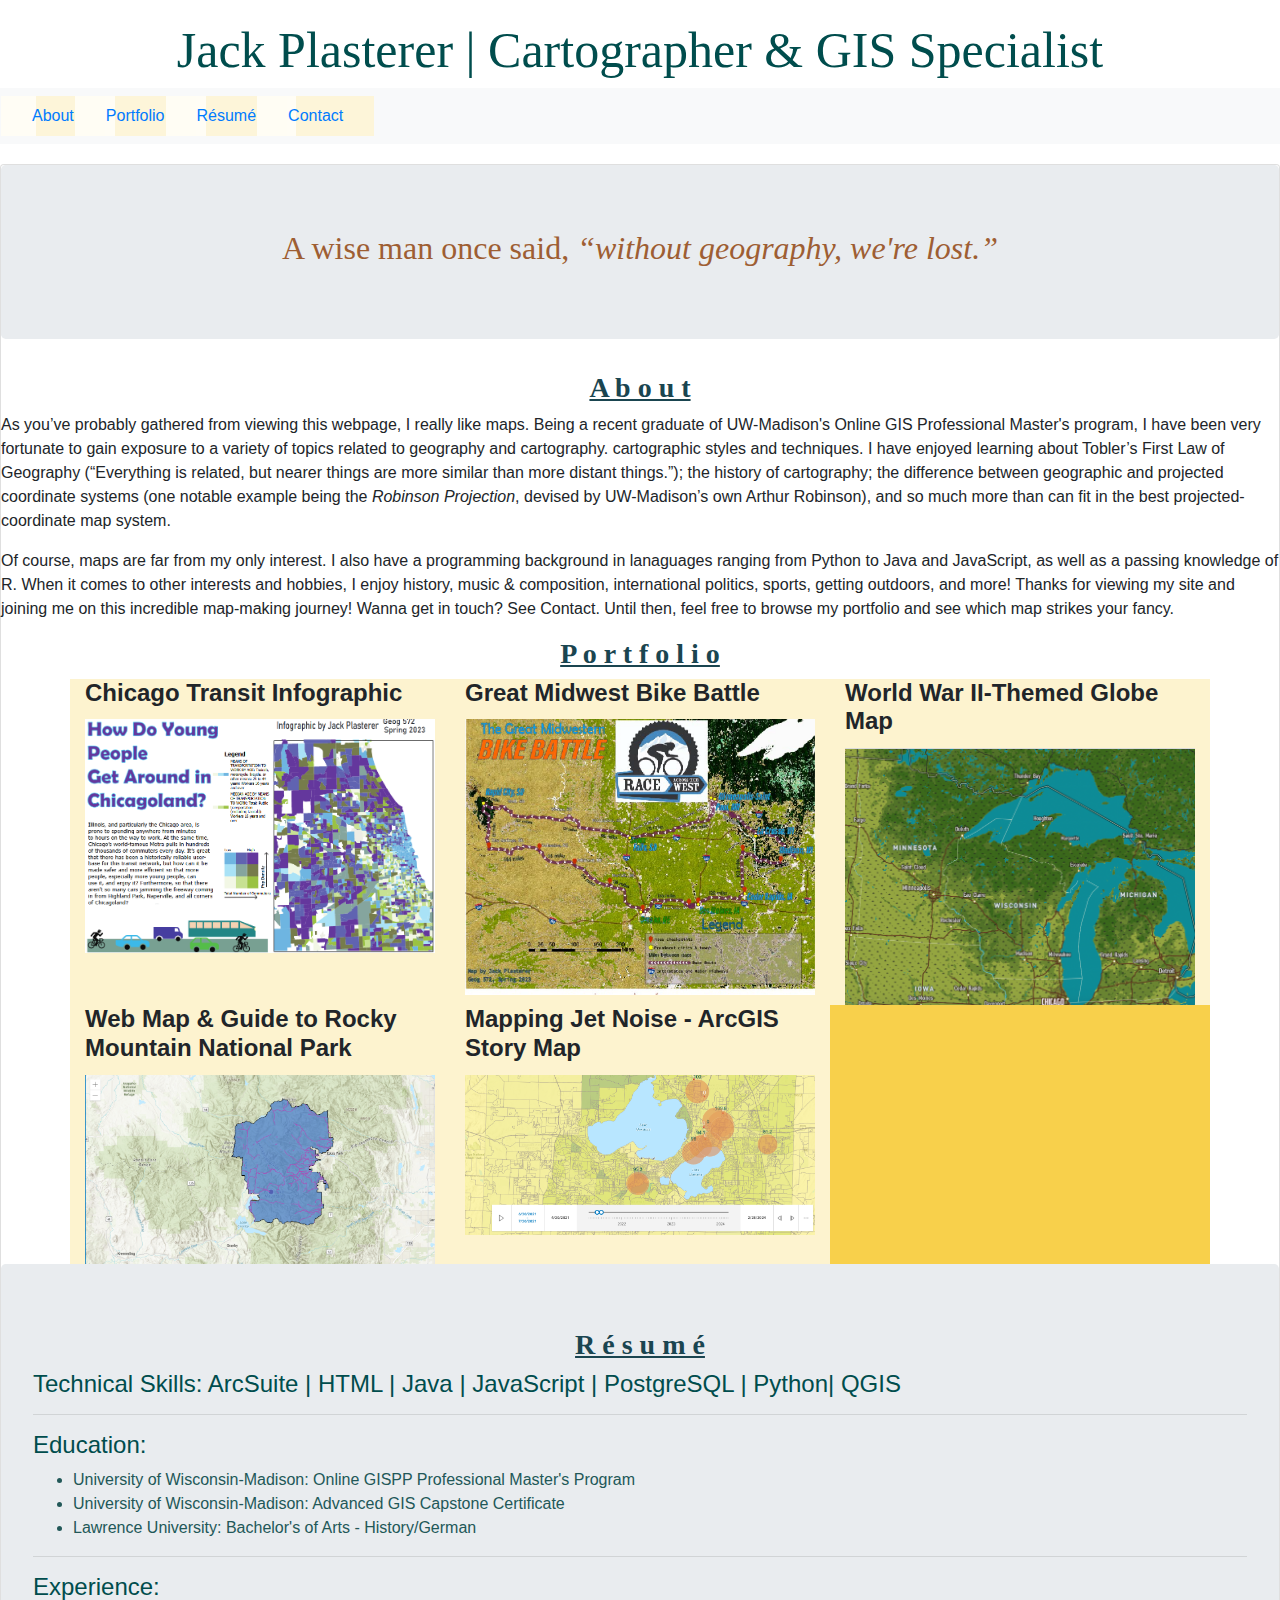
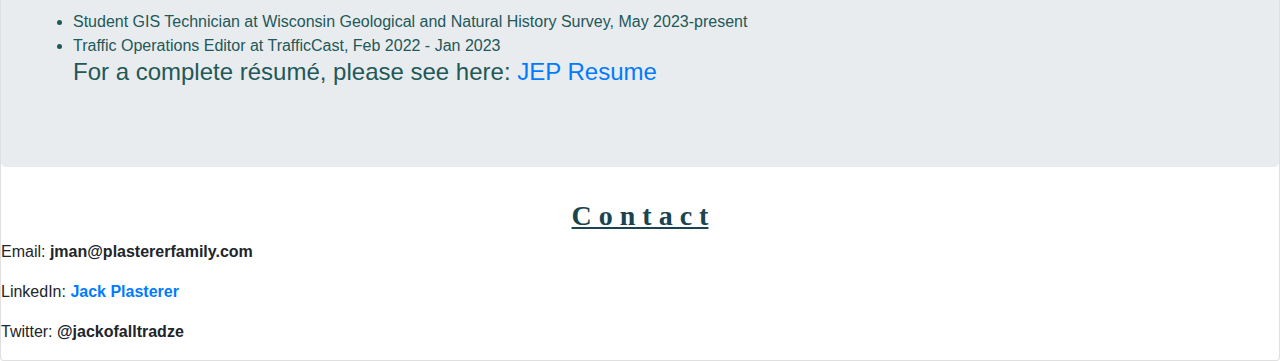
<file: index.html>
<!DOCTYPE HTML>
<html>

<head>
	<title>Jack Plasterer - GIS Professional</title>
	<link rel="stylesheet" href="css/bootstrap.min.css">
	<link rel="stylesheet" href="css/style.css">
	<style type="text/CSS">
		h1 {
		color: #004d4d;
		font-size: 50px;	
		}
	</style>
</head>

<body> <!--div container goes between lines 10 & 96-->
	<div class="center">	
		<h1>Jack Plasterer | Cartographer & GIS Specialist</h1>
		<nav class="navbar navbar-expand-lg navbar-light bg-light">
		<div class="row">
		<div center>
		  <div class="col-md-4"><a class="nav-link" href="#About">About </a></div>
		</div>
		</div>
		
		<div class="row">
			<div center>	
			<div class="col-md-4"><a class="nav-link" href="#Portfolio">Portfolio </a></div>
			</div>
		</div>

		<div class="row">
		  <div center>
			<div class="col-md-4"><a class="nav-link" href="#Resume">Résumé </a></div>
		</div></div>

		<div class="row">
		<div center>
			<div class="col-md-4"><a class="nav-link" href="#Contact">Contact </a></div>
		</div></div>
		  </nav>

	</nav>
	</div>
	</div>
	</div>
		  
		</nav>
		  </div>
		<div class="card">
		
			<div class="jumbotron">
					<h2>A wise man once said, <i><q>without geography, we're lost.</q></i></h2>
					<!--<p>Creative. Captivating. Crafty. Cool. Coordinated.</p>-->
			</div>
	
			<h3 id="About"><u><b>A b o u t</b></u></h3>
			<div class="About">
			<p>As you’ve probably gathered from viewing this webpage, I really like maps. Being a recent graduate of UW-Madison's Online GIS Professional Master's program, I have been very fortunate to gain exposure to a variety of topics related to geography and cartography. cartographic styles and techniques. I have enjoyed learning about Tobler’s First Law of Geography (“Everything is related, but nearer things are more similar than more distant things.”); the history of cartography; the difference between geographic and projected coordinate systems (one notable example being the <i>Robinson Projection</i>, devised by UW-Madison’s own Arthur Robinson), and so much more than can fit in the best projected-coordinate map system.  </p>
			<p>Of course, maps are far from my only interest. I also have a programming background in lanaguages ranging from Python to Java and JavaScript, as well as a passing knowledge of R. When it comes to other interests and hobbies, I enjoy history, music & composition, international politics, sports, getting outdoors, and more! Thanks for viewing my site and joining me on this incredible map-making journey! Wanna get in touch? See Contact. Until then, feel free to browse my portfolio and see which map strikes your fancy.</p>			
			</div>
			<h3 id="Portfolio"><u><b>P o r t f o l i o</b></u></h3>
			<div class="container">
			<div class="row">
					<div class="col-md-4">
						<h4 class="card-title"><b>Chicago Transit Infographic</b></h4>
						<div class="thumbnail portfolio-thumbnail">
							<a href="portfolio/chi-transit.html"> <!--Remember to put web page representation of project here (html), not the project itself (pdf)-->
								<img src="assets/chicago-transit-infographic.png" alt="chicago transit infographic"/> <!--Thumbnail goes here-->
							</a>
						</div>
					</div>
					<div class="col-md-4">
						<h4 class="card-title"><b>Great Midwest Bike Battle</b></h4>
						<div class="thumbnail portfolio-thumbnail">
							<a href="portfolio/great-midwest-bike-battle.html"> <!--For my own map, this ref would be my link-->
								<img src="assets/great-midwest-bike-battle.png" alt="great midwest bike battle" /> <!--Thumbnail goes here-->
							</a>
						</div>
					</div>
					<div class="col-md-4">
						<h4 class="card-title"><b>World War II-Themed Globe Map</b></h4>
						<div class="thumbnail portfolio-thumbnail">
							<a href="portfolio/world_war_ii-spy-map.html">
								<img src="assets/world_war_ii-spy-map.png" alt="globe map of the great lakes" />
							</a>
							</div>
					</div>
					<div class="col-md-4">
						<h4 class="card-title"><b>Web Map & Guide to Rocky Mountain National Park</b></h4>
						<div class="thumbnail portfolio-thumbnail">
							<a href="portfolio/rocky-mountain-park_project.html">
								<img src="assets/rocky-mountain-park_project.png" alt="rocky mountain national park" />
							</a>
							</div>
					</div>
					<div class="col-md-4">
						<h4 class="card-title"><b>Mapping Jet Noise - ArcGIS Story Map</b></h4>
						<div class="thumbnail portfolio-thumbnail">
							<a href="portfolio/jet-noise_story-map.html">
								<img src="assets/JetNoiseStoryMap.png" alt="rocky mountain national park" />
							</a>
							</div>
					</div>
				</div>
			</div>
			<div class="jumbotron">
			<h3 id="Resume"><u><b>R é s u m é</b></u></h3>
			<h4 style="color:#004d4d">Technical Skills: ArcSuite | HTML | Java | JavaScript | PostgreSQL | Python| QGIS</h4>
			<hr>
			<h4 style="color:#004d4d">Education:</h4>
			<ul>
			<li>University of Wisconsin-Madison: Online GISPP Professional Master's Program</li>
			<li>University of Wisconsin-Madison: Advanced GIS Capstone Certificate</li>
			<li>Lawrence University: Bachelor's of Arts - History/German</li>	
			</ul>
			<hr>
			<h4 style="color:#004d4d">Experience:</h4>
			<ul>
			<li>Student GIS Technician at Wisconsin Geological and Natural History Survey, May 2023-present</li>
			<li>Traffic Operations Editor at TrafficCast, Feb 2022 - Jan 2023</li>
			<h4>For a complete résumé, please see here: <a href="assets/JEP Resume_2023_12-8.pdf">JEP Resume</a></h4>
			</div>
			<h3 id="Contact"><u><b>C o n t a c t</b></u></h3>
			<p>Email: <b>jman@plastererfamily.com</b></p>
			<p>LinkedIn: <a href="https://www.linkedin.com/in/jack-plasterer-61629787/"><b>Jack Plasterer</b></a></p>
			<p>Twitter: <b>@jackofalltradze</b></p>
		</div>
		<div class="col-md-3 col-md-offset-0 col-sm-3 col-sm-offset-0 col-xs-6 col-xs-offset-3">
		</div>
		
		<!--
		<div class="row">
				<div class="col-md-10"> Column 1: Nest level 1 </div> can be changed to "col-md-4"
				<div class="col-md-4"> Column 2: Nest level 2 </div> can be changed to "col-md-4"
				<div class="col-md-8"> Column 3: Nest level 2 </div> can be changed to "col-md-4"
			  </div>	
		-->
		
		  </div>
		  </div>
</body>

</html>
</file>
<file: css/style.css>
.center {
    padding: 20px 0;
    text-align: center;
  }
  div {
	background-color: #ffffffbb; /*#f7cc3dbb*/
	#div-main {
        background-color: #ffffffbb;
        }
        
        #div-main p {
        color: #ffffffbb;
        padding: 70px;
        }
    
        .container {
        background-color: #f7cc3dbb; /*#cccccc*/  
        }
        .row {
          background-color: #f7cc3dbb; /*#cccccc*/  
          }
        .div-special {
        background-color: #333;
        }
        #card-title {
        background-color: #f7cc3dbb;  
        }
        .div-special p {
        background-color: #f7cc3dbb; /*#cccccc*/
        }
        .jumbotron {
          color: #225858
        }
}
navbar {
    background-color: #ffffff;
    padding: 20px 0;
    text-align: center;
      }
  h1 {
		color: #225858;
		font-size: 33px;
        font-family: lemon milk; /*bahnschrift; or font of your choice*/
		}
    h2 {
        color: #9e5e33;
        text-align: center;
        font-family: bahnschrift;
        
    }
    h3 {
        color: #1a4550;
        text-align: center;
        font-family: reuben;
    }
img {
    display: block;
    margin-left: auto;
    margin-right: auto;
    width: 100%;
    }
    .clearfix::after {
        content: "";
        clear: both;
        display: table;
      }
      /* If the text has multiple lines, add the following: */
.center p {
    line-height: 1.5;
    display: inline-block;
    vertical-align: middle;
    font-family: constantia;
  }
</file>
